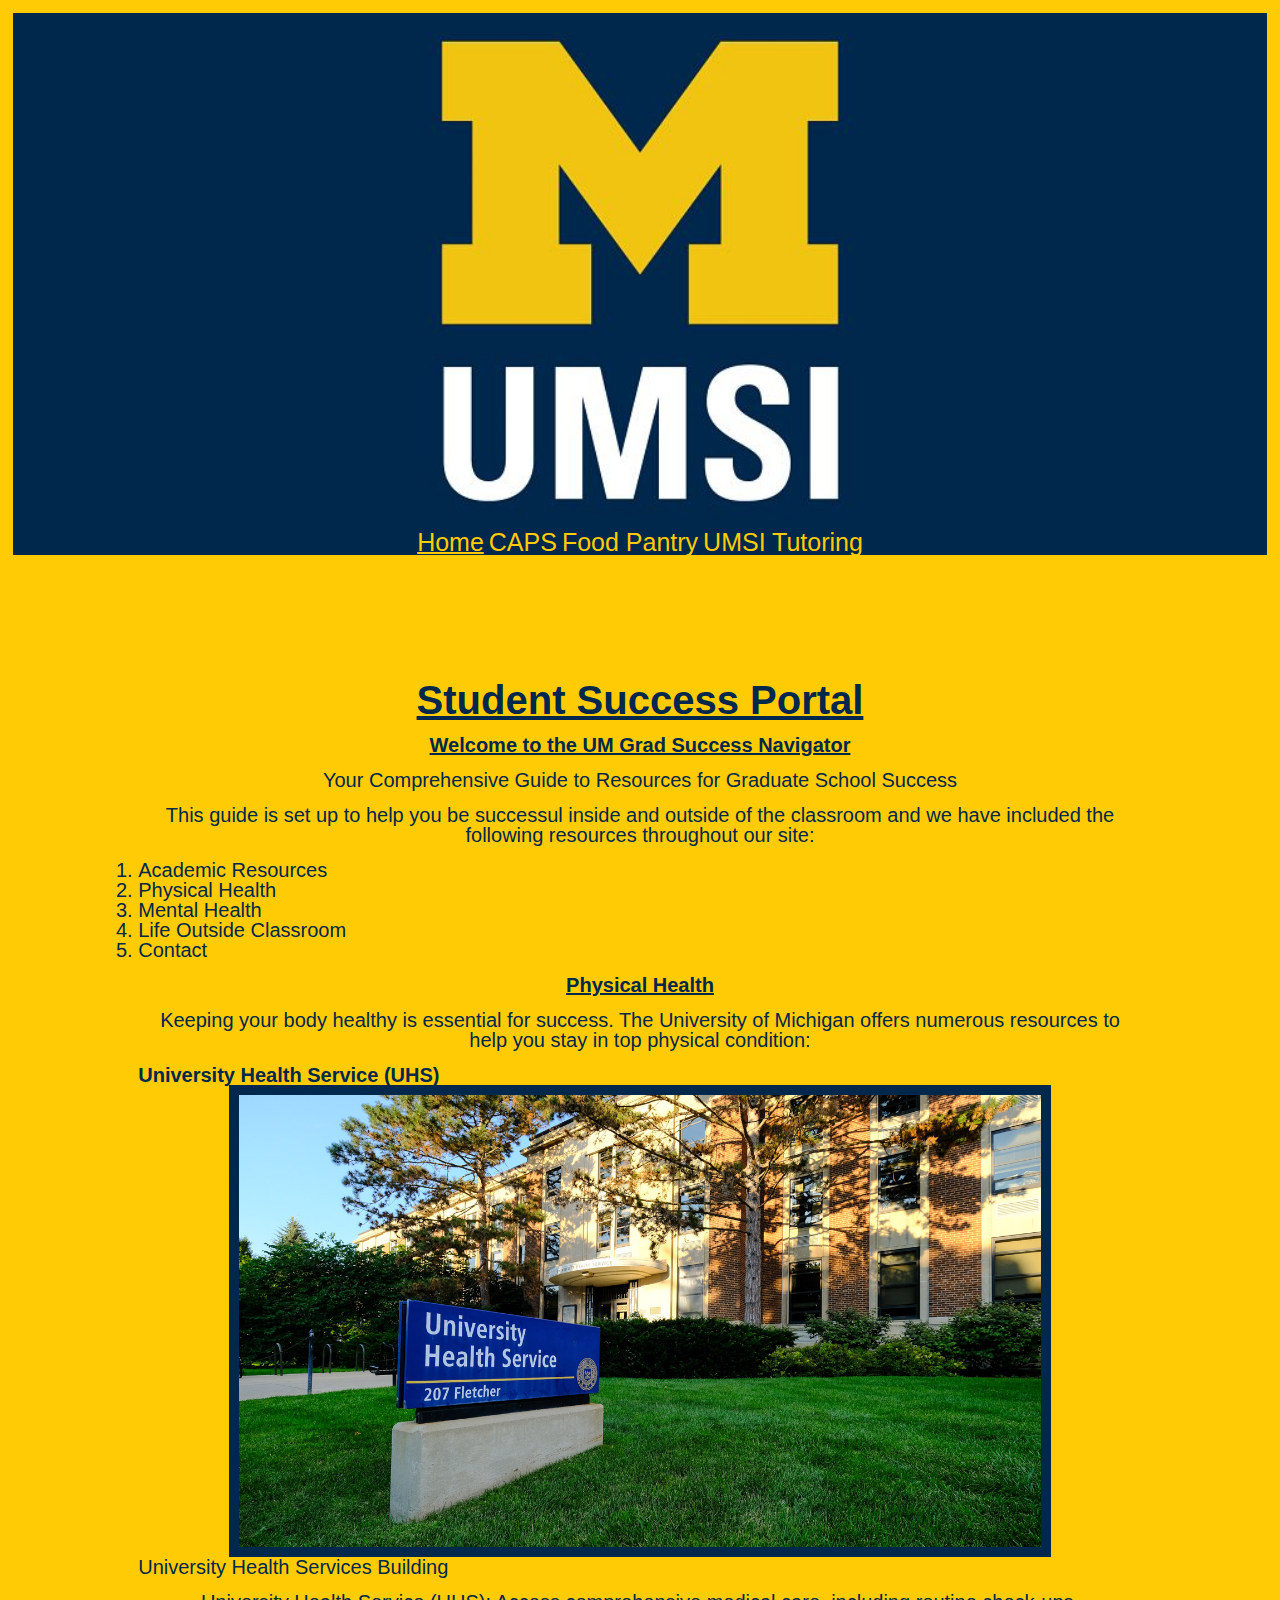
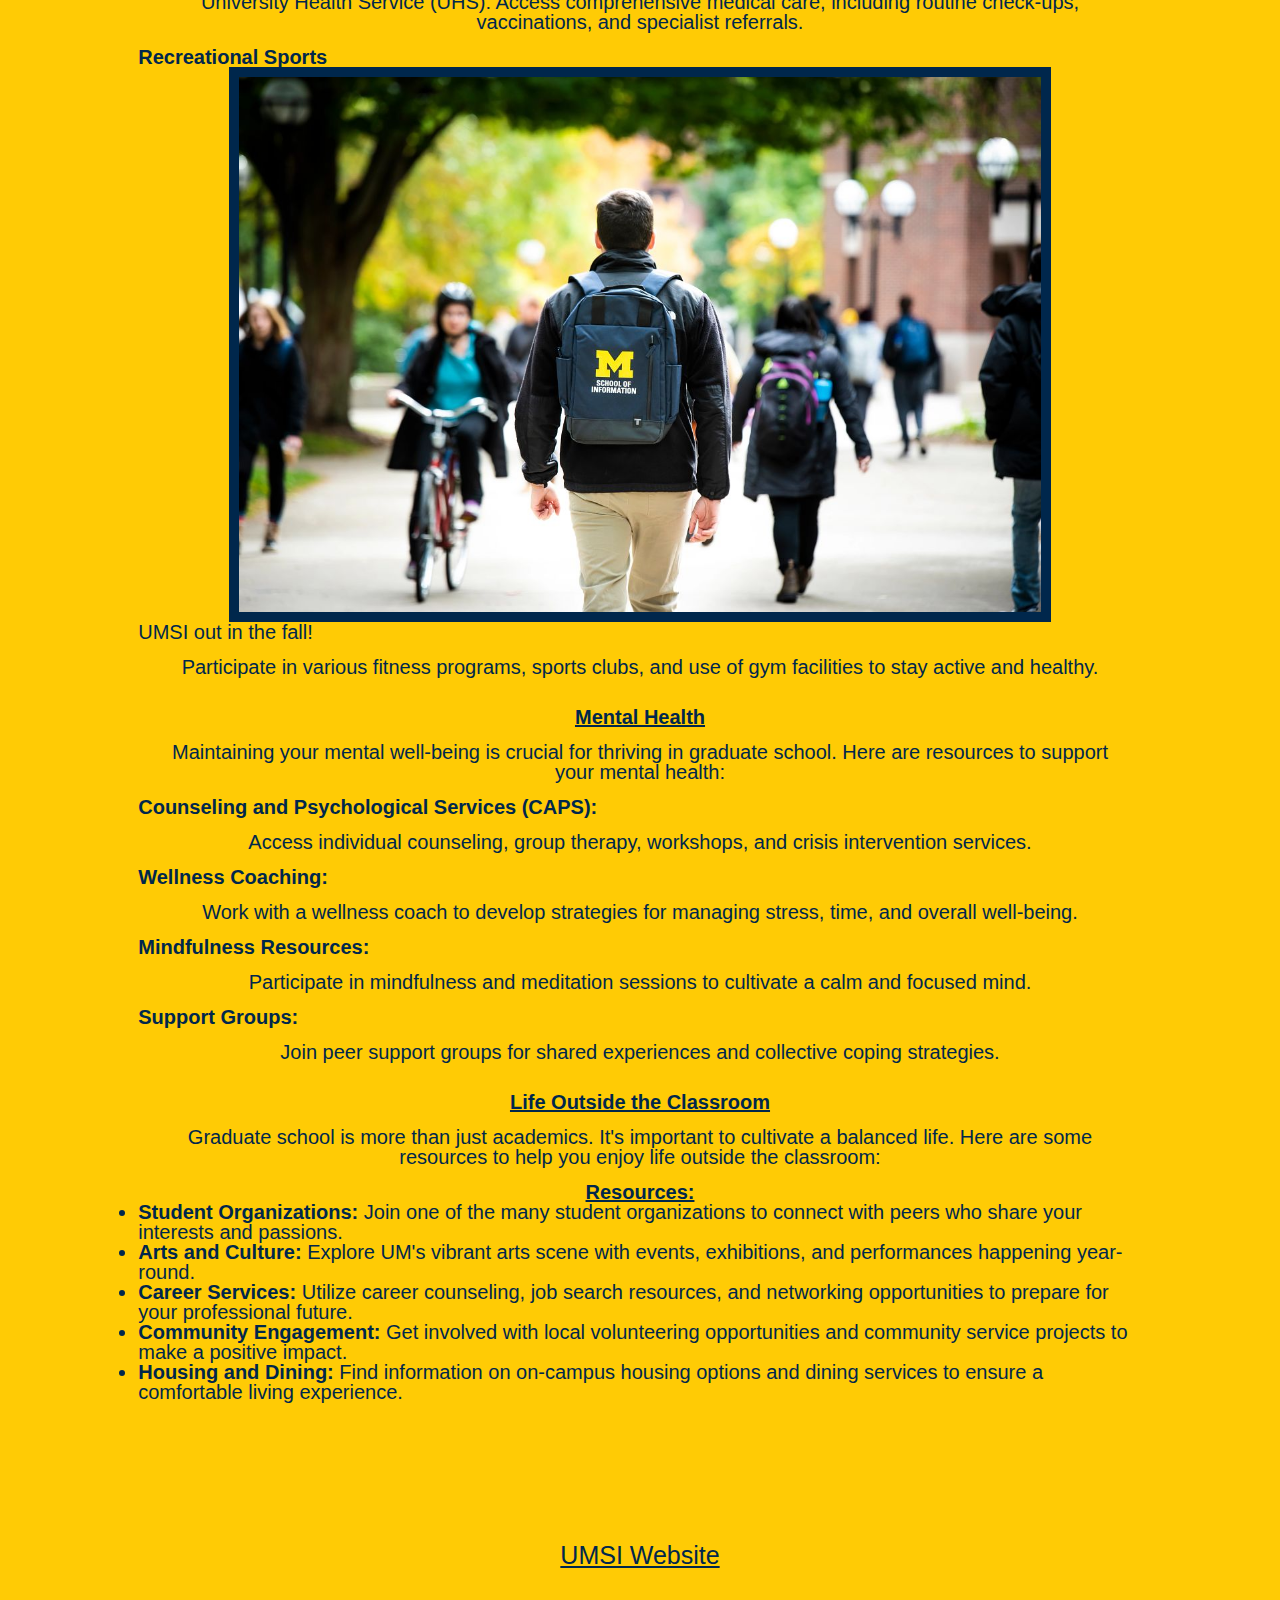
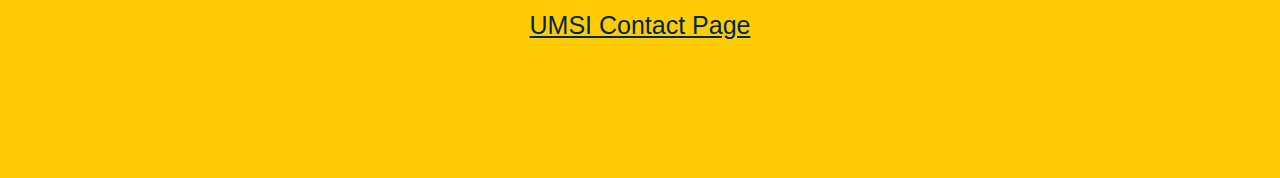
<file: index.html>
<!DOCTYPE html>
<html lang="en">
<head>
    <meta charset="UTF-8">
    <meta name="viewport" content="width=device-width, initial-scale=1.0">
    <link rel="stylesheet" type="text/css" href="css/html5reset.css">
    <link rel="stylesheet" type="text/css" href="css/style.css">
    <title>Student Success Portal</title>
</head>
<body>

    <header>
        <div class = "skip"><a href = "#main">Skip to Main Content</a></div>
        <img src="images/UMSI_signature_vertical_informal_solidblue.jpg" alt="UMSI Logo">
        <nav>
            <ul>
                <li class = "active"><a href = "index.html">Home</a></li>
                <li><a href = "caps.html">CAPS</a></li>
                <li><a href = "food_pantry.html">Food Pantry</a></li>
                <li><a href = "tutoring.html">UMSI Tutoring</a></li>
            </ul>
        </nav>

    </header>
    <main class = "container" id = "main">
        <h1>Student Success Portal</h1>
        <section>
            <h2>Welcome to the UM Grad Success Navigator</h2>
            <p> Your Comprehensive Guide to Resources for Graduate School Success</p>
            <p>This guide is set up to help you be successul inside and outside of the classroom and we have included the following resources throughout our site:</p>
            <ol>
                <li>Academic Resources</li>
                <li>Physical Health</li>
                <li>Mental Health</li>
                <li>Life Outside Classroom</li>
                <li>Contact</li>
            </ol>
        </section>
        <section>
            <h2>Physical Health</h2>
            <p>Keeping your body healthy is essential for success. The University of Michigan offers numerous resources to help you stay in top physical condition:</p>
            <article>
                <h3>University Health Service (UHS)</h3>
                <figure>
                    <img src="images/UHS.jpg" alt="University Health Services building">
                    <figcaption>University Health Services Building</figcaption>
                </figure>
                <p>University Health Service (UHS): Access comprehensive medical care, including routine check-ups, vaccinations, and specialist referrals.</p>
            </article>
            <article>
                <h3>Recreational Sports</h3>
                <figure>
                    <img src="images/UMSI_CampusFall_UMSIBackpack_02.jpg" alt="A student wears a UMSI backpack in fall on the drag.">
                    <figcaption>UMSI out in the fall!</figcaption>
                </figure>
                <p>Participate in various fitness programs, sports clubs, and use of gym facilities to stay active and healthy.</p>
            </article>
        </section>
        
        <section>
            <h2>Mental Health</h2>
            <p>Maintaining your mental well-being is crucial for thriving in graduate school. Here are resources to support your mental health:</p>
            <article>
                <h3>Counseling and Psychological Services (CAPS):</h3>
                <p> Access individual counseling, group therapy, workshops, and crisis intervention services.</p>
            </article>
            <article>
                <h3>Wellness Coaching:</h3>

                <p>Work with a wellness coach to develop strategies for managing stress, time, and overall well-being.</p>
            </article>
            <article>
                <h3>Mindfulness Resources:</h3>

                <p> Participate in mindfulness and meditation sessions to cultivate a calm and focused mind.</p>
            </article>
            <article>
                <h3>Support Groups:</h3>

                <p> Join peer support groups for shared experiences and collective coping strategies.</p>
            </article>
        </section>

        
        <section id="life-outside-classroom">
            <h2>Life Outside the Classroom</h2>
            <p>Graduate school is more than just academics. It's important to cultivate a balanced life. Here are some resources to help you enjoy life outside the classroom:</p>
            <article>
        <h2>Resources:</h2>
            </article>
            <ul>
                <li><strong>Student Organizations:</strong> Join one of the many student organizations to connect with peers who share your interests and passions.</li>
                <li><strong>Arts and Culture:</strong> Explore UM's vibrant arts scene with events, exhibitions, and performances happening year-round.</li>
                <li><strong>Career Services:</strong> Utilize career counseling, job search resources, and networking opportunities to prepare for your professional future.</li>
                <li><strong>Community Engagement:</strong> Get involved with local volunteering opportunities and community service projects to make a positive impact.</li>
                <li><strong>Housing and Dining:</strong> Find information on on-campus housing options and dining services to ensure a comfortable living experience.</li>
            </ul>
        </section>
        <!-- Content taken & modified from UMGPT with the prompt, "write me a webpage of intro content to help University of Michigan Master's students navigate different resources for being successful in grad school - this will include academic resources, physical health resources, mental health resources, support for life outside the classroom"
        UMGPT. (2024). UMGPT (August 29th version) [Large language model]. -->
    </main>
    <footer class = "footer">
        <div class = "container">
            <p><a href = "https://www.si.umich.edu/">UMSI Website</a></p>
            <p><a href = "https://www.si.umich.edu/about-umsi/contact-us">UMSI Contact Page</a></p>
        </div>
    </footer>
</body>
</html>
</file>
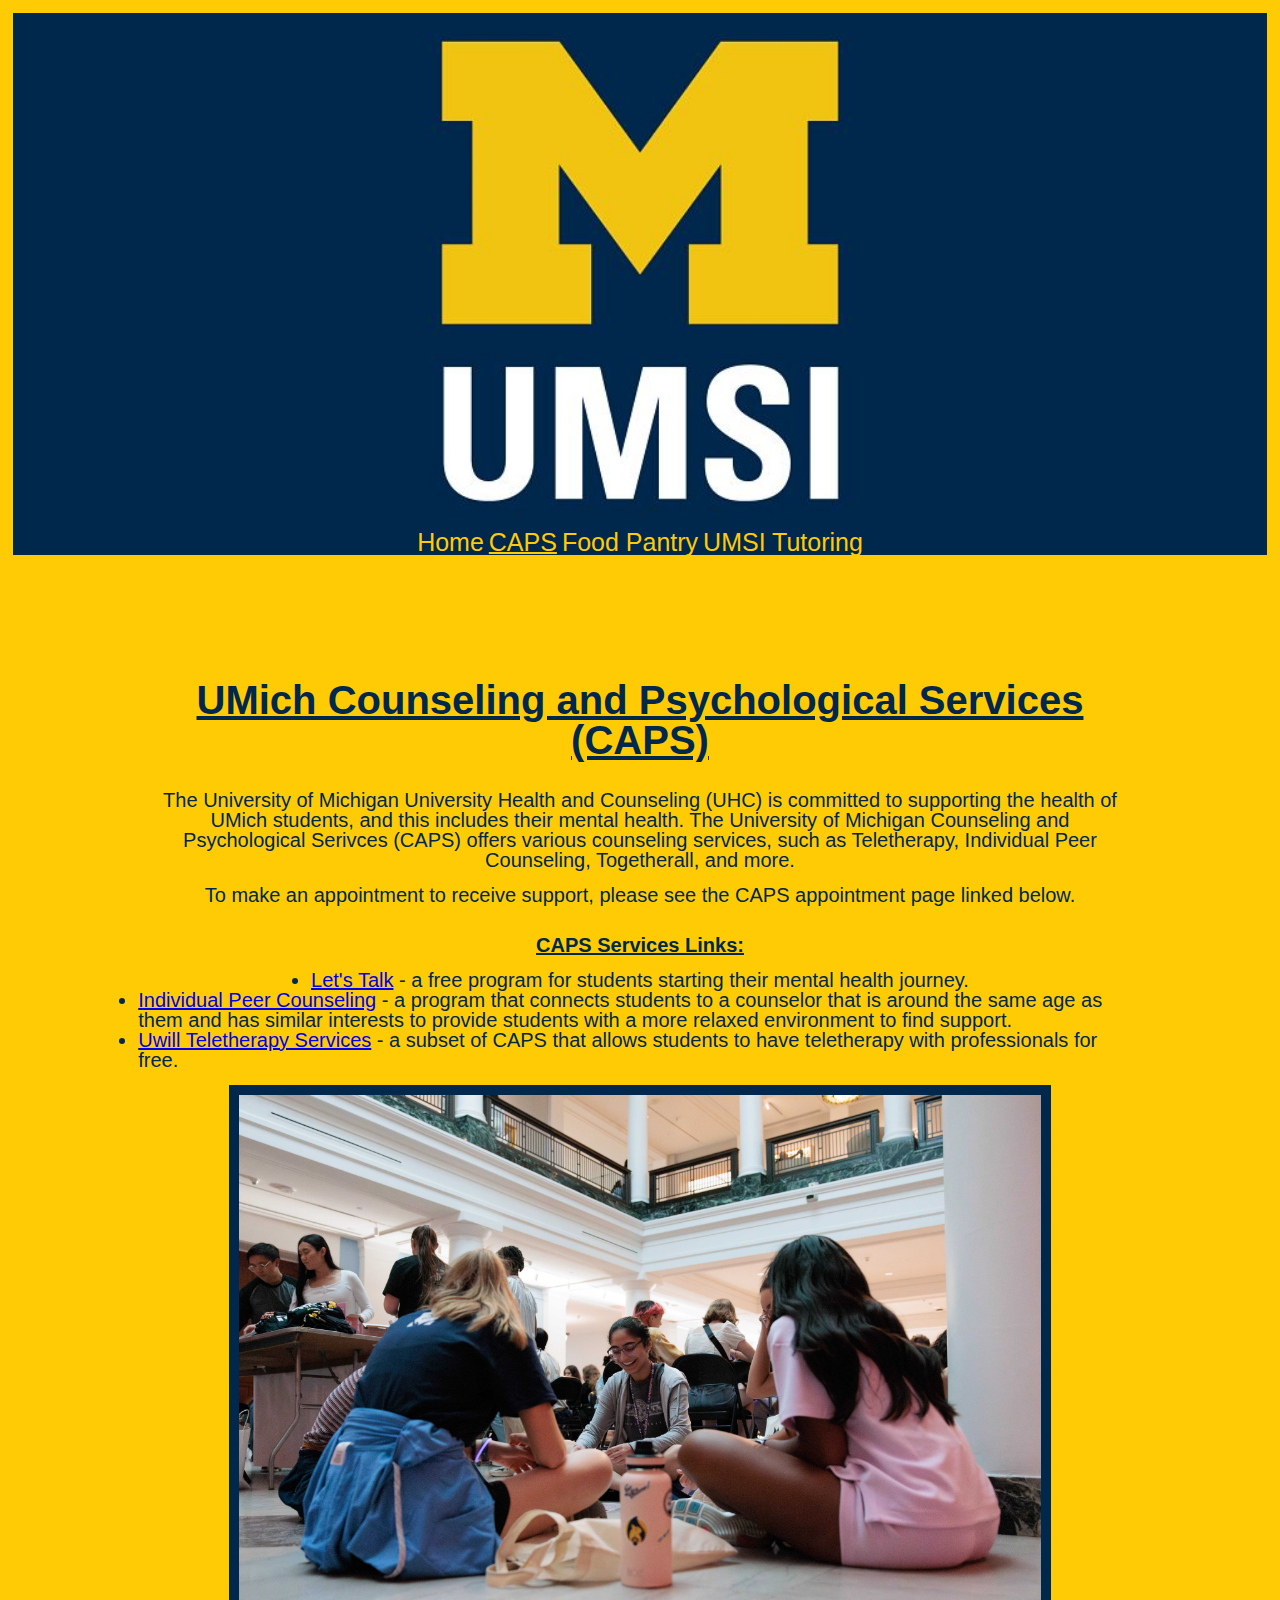
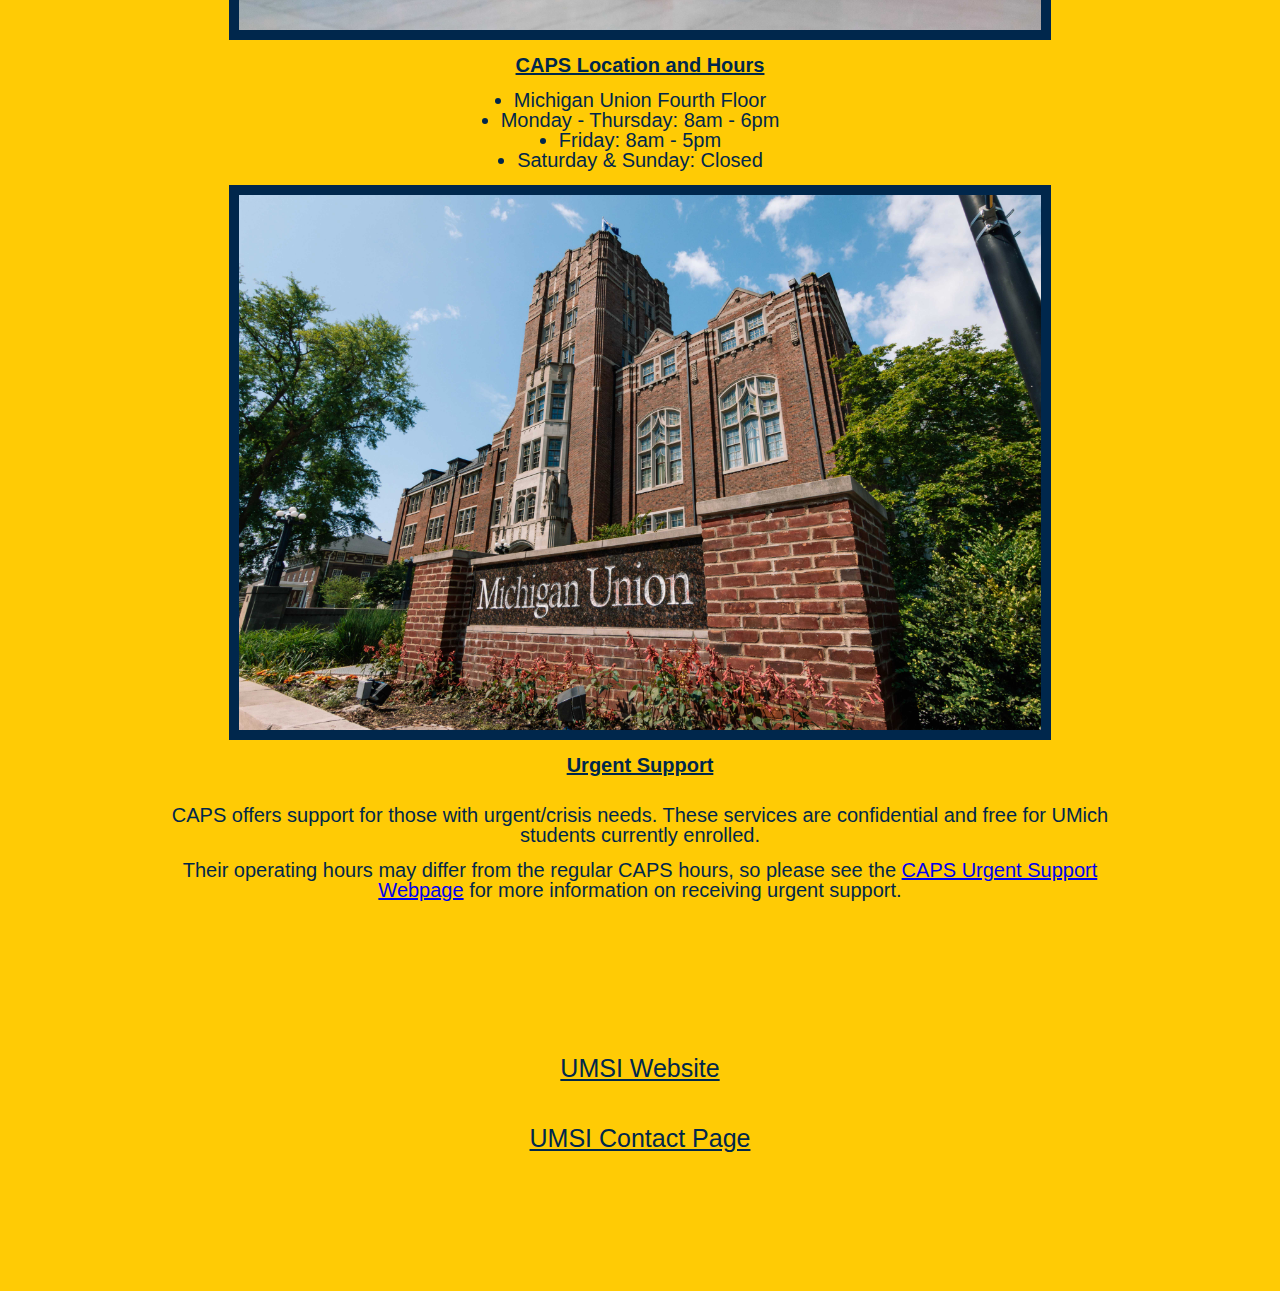
<file: caps.html>
<!DOCTYPE html>
<html lang="en">
<head>
    <meta charset="UTF-8">
    <meta name="viewport" content="width=device-width, initial-scale=1.0">
    <link rel="stylesheet" type="text/css" href="css/html5reset.css">
    <link rel="stylesheet" type="text/css" href="css/style.css">
    <title>CAPS</title>
</head>
<body>

    <header>
        <div class = "skip"><a href = "#main">Skip to Main Content</a></div>
        <img src="images/UMSI_signature_vertical_informal_solidblue.jpg" alt="UMSI Logo">
        <nav>
            <ul>
                <li><a href = "index.html">Home</a></li>
                <li class = "active"><a href = "caps.html">CAPS</a></li>
                <li><a href = "food_pantry.html">Food Pantry</a></li>
                <li><a href = "tutoring.html">UMSI Tutoring</a></li>
            </ul>
        </nav>

    </header>
    <main class = "container" id = "main">

        <h1>UMich Counseling and Psychological Services (CAPS)</h1>

        <div>
            <p>The University of Michigan University Health and Counseling (UHC) is committed to supporting the health of UMich students, and this includes their mental health. The University of Michigan Counseling and Psychological Serivces (CAPS) offers various counseling services, such as Teletherapy, Individual Peer Counseling, Togetherall, and more.</p>
            <p>To make an appointment to receive support, please see the CAPS appointment page linked below.</p>
        </div>

        <h2>CAPS Services Links:</h2>

        <div>
            <ul>
                <li><a href = "https://caps.umich.edu/lets-talk">Let's Talk</a> - a free program for students starting their mental health journey.</li>
                <li><a href = "https://caps.umich.edu/individual-peer-counseling">Individual Peer Counseling</a> - a program that connects students to a counselor that is around the same age as them and has similar interests to provide students with a more relaxed environment to find support.</li>
                <li><a href = "https://caps.umich.edu/article/uwill-teletherapy-services">Uwill Teletherapy Services</a> - a subset of CAPS that allows students to have teletherapy with professionals for free.</li>
            </ul>
        </div>
        <div>
            <img src="images/Artscapade.jpg" width = "500" alt="A group of students sitting on the floor in a circle and talking.">
        </div>

            <h2>CAPS Location and Hours</h2>
    
        <div>
            <ul>
                <li>Michigan Union Fourth Floor</li>
            </ul>
            <ul>
                <li>Monday - Thursday: 8am - 6pm</li>
                <li>Friday: 8am - 5pm</li>
                <li>Saturday & Sunday: Closed</li>
            </ul>
        </div>
        <div>
            <img src="images/Michigan_Union.jpg" width = "500" alt="Picture of the front side of the Michigan Union">
        </div>

        <h2>Urgent Support</h2>
        <div>
            <p>CAPS offers support for those with urgent/crisis needs. These services are confidential and free for UMich students currently enrolled.</p>
            <p>Their operating hours may differ from the regular CAPS hours, so please see the <a href = "https://caps.umich.edu/article/urgent-support">CAPS Urgent Support Webpage</a> for more information on receiving urgent support.</p>
        </div>
    </main>
    <footer class = "footer">
        <div class = "container">
            <p><a href = "https://www.si.umich.edu/">UMSI Website</a></p>
            <p><a href = "https://www.si.umich.edu/about-umsi/contact-us">UMSI Contact Page</a></p>
        </div>
    </footer>
    
</body>

</html>
</file>
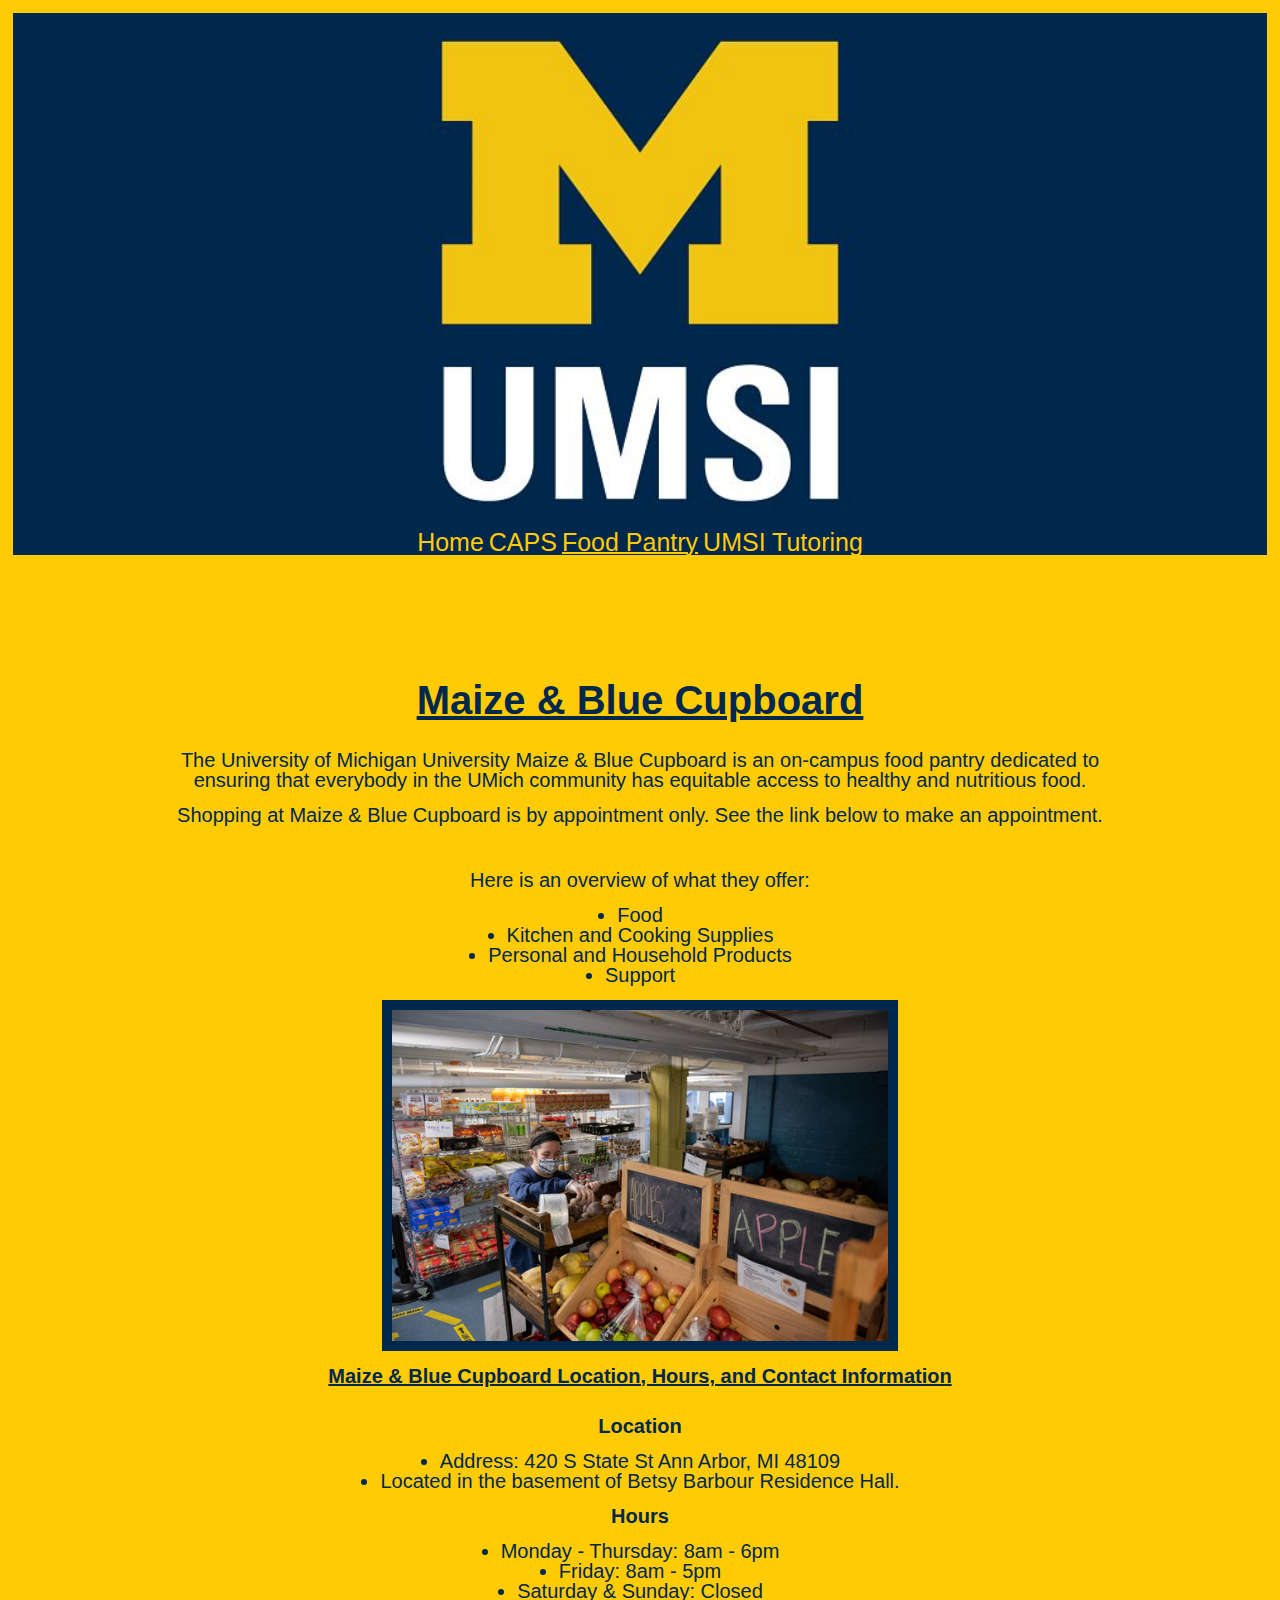
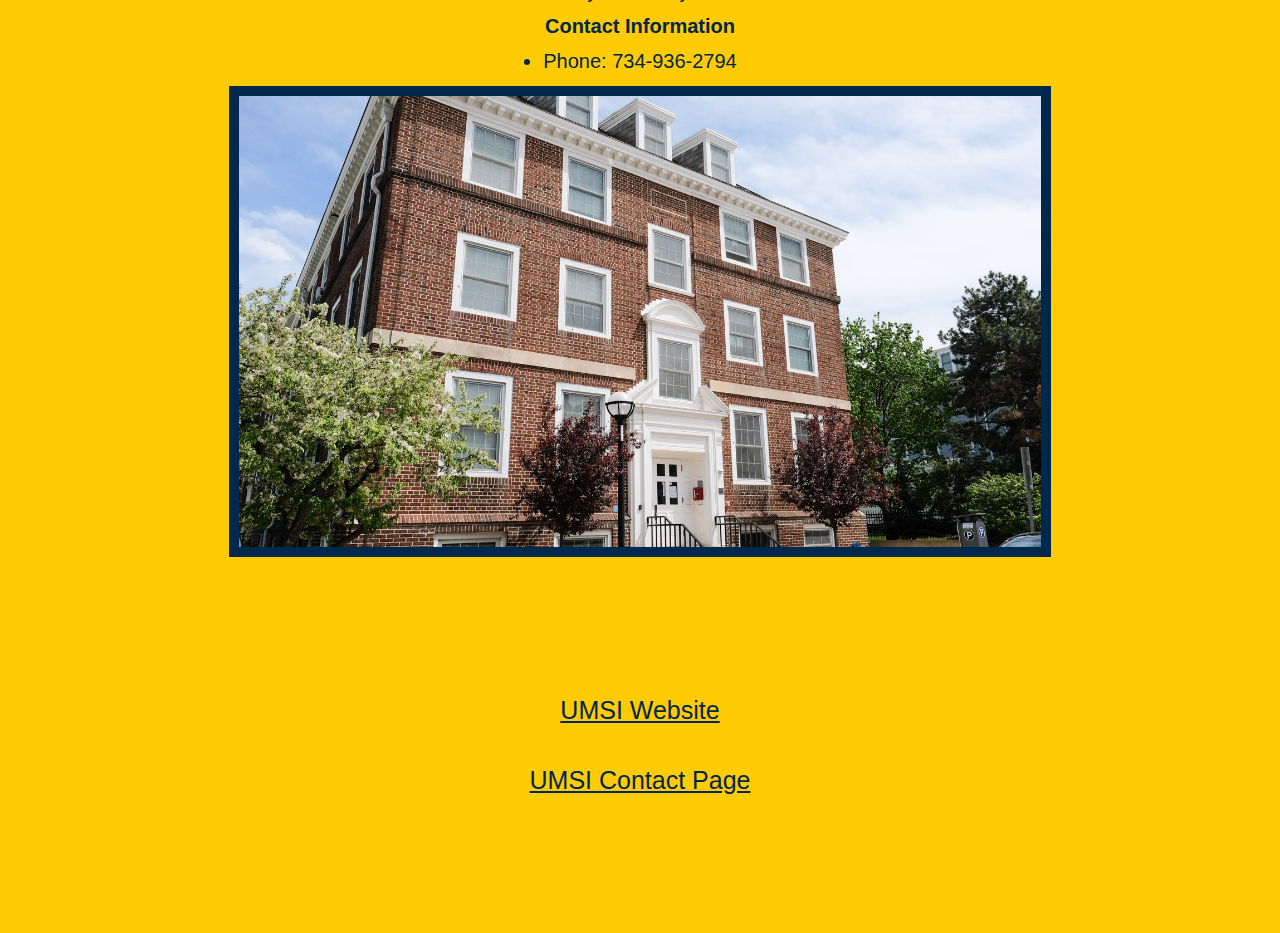
<file: food_pantry.html>
<!DOCTYPE html>
<html lang="en">
<head>
    <meta charset="UTF-8">
    <meta name="viewport" content="width=device-width, initial-scale=1.0">
    <link rel="stylesheet" type="text/css" href="css/html5reset.css">
    <link rel="stylesheet" type="text/css" href="css/style.css">
    <title>Food Pantry</title>
</head>
<body>

    <header>
        <div class = "skip"><a href = "#main">Skip to Main Content</a></div>
        <img src="images/UMSI_signature_vertical_informal_solidblue.jpg" alt="UMSI Logo">
        <nav>
            <ul>
                <li><a href = "index.html">Home</a></li>
                <li><a href = "caps.html">CAPS</a></li>
                <li class = "active"><a href = "food_pantry.html">Food Pantry</a></li>
                <li><a href = "tutoring.html">UMSI Tutoring</a></li>
            </ul>
        </nav>

    </header>
    <main class = "container" id = "main">

        <h1>Maize & Blue Cupboard</h1>

        <div>
            <p>The University of Michigan University Maize & Blue Cupboard is an on-campus food pantry dedicated to ensuring that everybody in the UMich community has equitable access to healthy and nutritious food.</p>
            <p>Shopping at Maize & Blue Cupboard is by appointment only. See the link below to make an appointment.</p>
        </div>
        <div>
            <p>Here is an overview of what they offer:</p>
            <ul>
                <li>Food</li>
                <li>Kitchen and Cooking Supplies</li>
                <li>Personal and Household Products</li>
                <li>Support</li>
            </ul>
        </div>
        <div>
            <img src="images/pantry.jpg" width = "500" alt="A picture of the Maize & Blue Cupboard, where a worker is restocking produce.">
        </div>

        <h2>Maize & Blue Cupboard Location, Hours, and Contact Information</h2>
    
        <div class = "list">
            <p>Location</p>
            <ul>
                <li>Address: 420 S State St Ann Arbor, MI 48109</li>
                <li>Located in the basement of Betsy Barbour Residence Hall.</li>
            </ul>

            <p>Hours</p>
            <ul>
                <li>Monday - Thursday: 8am - 6pm</li>
                <li>Friday: 8am - 5pm</li>
                <li>Saturday & Sunday: Closed</li>
            </ul>

            <p>Contact Information</p>
            <ul>
                <li>Phone: 734-936-2794</li>
            </ul>
        </div>
        <div>
            <img src="images/Betsy_Barbour.jpg" width = "500" alt="A picture of the exterior of Betsy Barbour Residence Hall.">
        </div>
    </main>
    <footer class = "footer">
        <div class = "container">
            <p><a href = "https://www.si.umich.edu/">UMSI Website</a></p>
            <p><a href = "https://www.si.umich.edu/about-umsi/contact-us">UMSI Contact Page</a></p>
        </div>
    </footer>
    
</body>

</html>
</file>
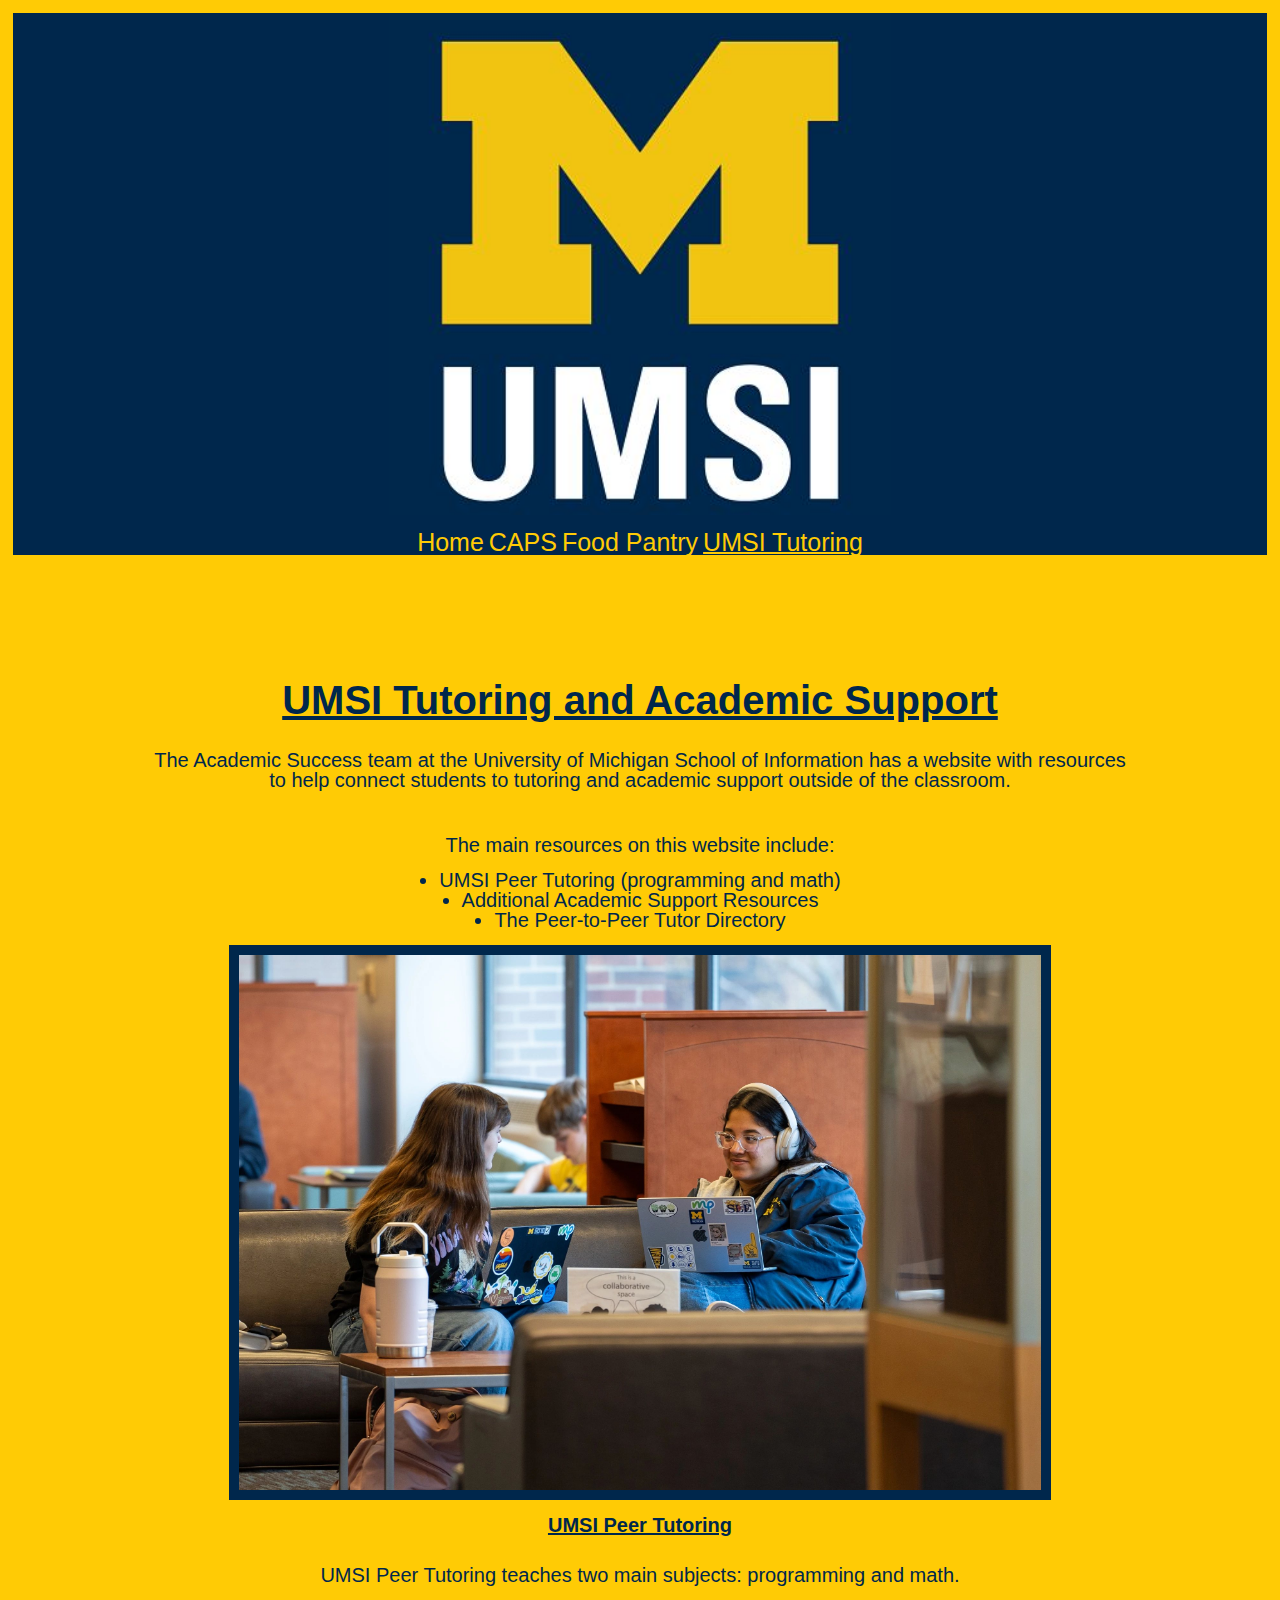
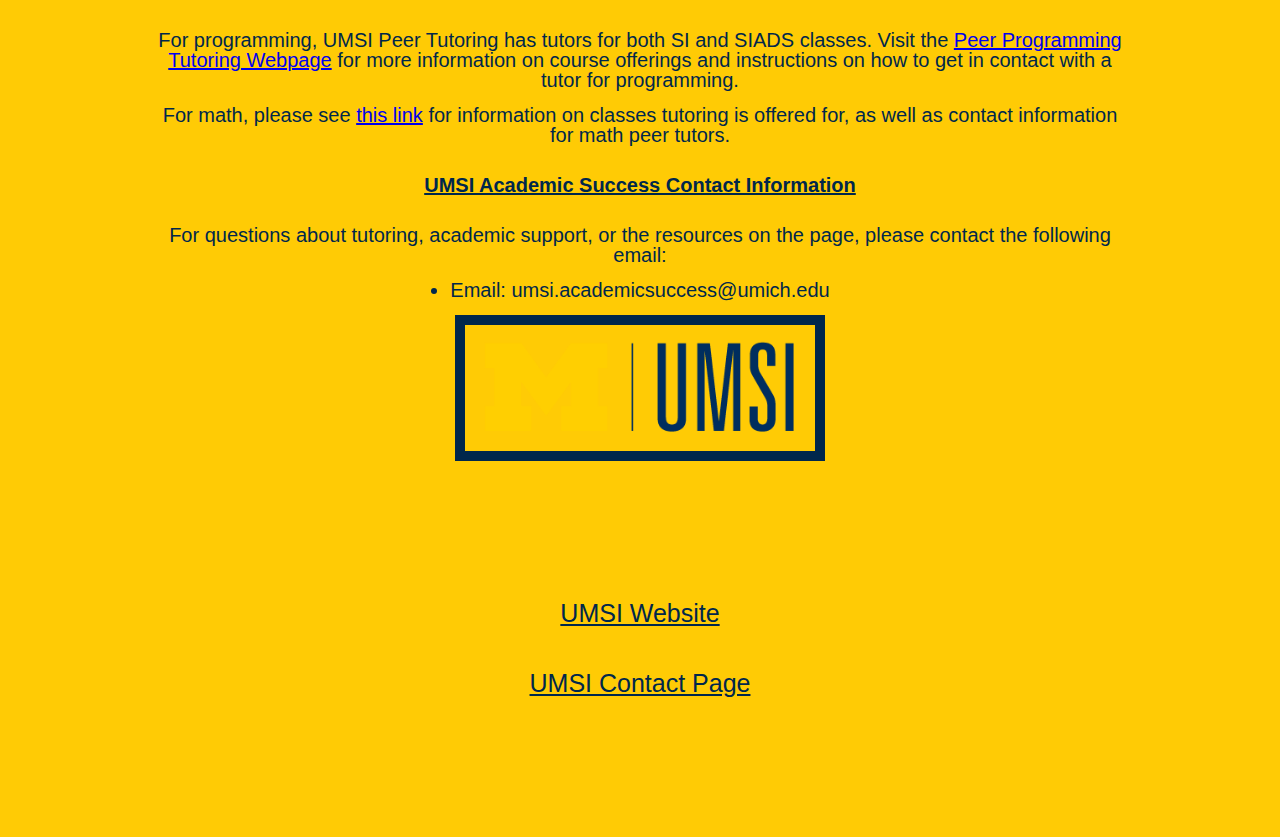
<file: tutoring.html>
<!DOCTYPE html>
<html lang="en">
<head>
    <meta charset="UTF-8">
    <meta name="viewport" content="width=device-width, initial-scale=1.0">
    <link rel="stylesheet" type="text/css" href="css/html5reset.css">
    <link rel="stylesheet" type="text/css" href="css/style.css">
    <title>Tutoring</title>
</head>
<body>

    <header>
        <div class = "skip"><a href = "#main">Skip to Main Content</a></div>
        <img src="images/UMSI_signature_vertical_informal_solidblue.jpg" alt="UMSI Logo">
        <nav>
            <ul>
                <li><a href = "index.html">Home</a></li>
                <li><a href = "caps.html">CAPS</a></li>
                <li><a href = "food_pantry.html">Food Pantry</a></li>
                <li class = "active"><a href = "tutoring.html">UMSI Tutoring</a></li>
            </ul>
        </nav>

    </header>
    <main class = "container" id = "main">

        <h1>UMSI Tutoring and Academic Support</h1>

        <div>
            <p>The Academic Success team at the University of Michigan School of Information has a website with resources to help connect students to tutoring and academic support outside of the classroom.</p>
        </div>
        <div>
            <p>The main resources on this website include:</p>
            <ul>
                <li>UMSI Peer Tutoring (programming and math)</li>
                <li>Additional Academic Support Resources</li>
                <li>The Peer-to-Peer Tutor Directory</li>
            </ul>
        </div>
        <div>
            <img src="images/studying.jpg" width = "500" alt="A picture of two students doing work together on their laptops.">
        </div>

            <h2>UMSI Peer Tutoring</h2>

        <div>
            <p>UMSI Peer Tutoring teaches two main subjects: programming and math.</p>
        </div>
        <div>
            <p>For programming, UMSI Peer Tutoring has tutors for both SI and SIADS classes. Visit the <a href = "https://sites.google.com/umich.edu/umsitutoring/umsi-programming-tutoring?authuser=0">Peer Programming Tutoring Webpage</a> for more information on course offerings and instructions on how to get in contact with a tutor for programming.</p>
            <p>For math, please see <a href = "https://sites.google.com/umich.edu/umsitutoring/umsi-math-tutoring?authuser=0">this link</a> for information on classes tutoring is offered for, as well as contact information for math peer tutors.</p>
        </div>

            <h2>UMSI Academic Success Contact Information</h2>
    
        <div>
            <p>For questions about tutoring, academic support, or the resources on the page, please contact the following email:</p>
            <ul>
                <li>Email: umsi.academicsuccess@umich.edu</li>
            </ul>
        </div>
        <div>
            <img src="images/UMSI_Logo.png" width = "500" alt="The UMSI logo, with a yellow block m and 'UMSI' in all capital letters and blue next to it.">
        </div>
    </main>
    <footer class = "footer">
        <div class = "container">
            <p><a href = "https://www.si.umich.edu/">UMSI Website</a></p>
            <p><a href = "https://www.si.umich.edu/about-umsi/contact-us">UMSI Contact Page</a></p>
        </div>
    </footer>
    
</body>

</html>
</file>
<file: css/style.css>
header {
    background-color: #00274C;
}

nav {
    display: grid;
    justify-content: center;
    background: #00274C;
    height: 150%;
    margin: 15px 15px 15px 15px;
}

nav a {
    font-family: sans-serif;
    color: #FFCB05;
    text-decoration: none;
    font-size: 125%;
}

nav li {
    display: inline;
    text-align: center;
    color: #FFCB05;
    font-family: sans-serif;
}

nav a:hover, nav a:focus {
    text-decoration: underline;
    border: 2px solid #FFFFFF
}

.skip a:focus {
    position: static;
    width: auto;
    height: auto;
    top: 20px;
    border: 2px solid #00274C;
    font-family: sans-serif;
    color: #FFCB05;
    border: 2px solid #FFFFFF;
}

.skip a {
    position: absolute;
    top: -40px;
    color: #FFCB05;
}

*:focus {
    outline: none;
    border: 2px solid #00274C;
}

.footer {
    display: inline;
    font-size: 125%;
    background-color: #00274C;
    color: #FFCB05;
}

.footer a {
    color: #00274C;
}

body {
    background:#FFCB05;
    margin: 1%;
    font-size: 125%;
}

h1 {
    font-family: sans-serif;
    color: #00274C;
    font-size: 2em;
    font-weight: bold;
    text-align: center;
    text-decoration: underline;
}

h2 {
    text-align: center;
    font-weight: bold;
    text-decoration: underline;
}

img {
    display: block;
    max-width: 100%;
}

.container {
    display: grid;
    grid-template-columns: 2fr;
    justify-content: center;
    background: #FFCB05;
    gap: 15px;
    justify-items: center;
    color: #00274C;
    font-family: sans-serif;
    margin: 10% 10% 10% 10%;
}

.container p {
    text-align: center;
    margin: 15px;
}

.container img {
    width: 80%;
    border: 10px solid #00274C;
    display: block;
    margin: auto;
    gap: 20px;
    justify-self: center;
    align-self: center;
}

.container ul {
    justify-items: center;
}

.list p {
    font-weight: bold;
}

header img {
    min-height: 75px;
    width: 40%;
    display: block;
    margin: auto;
}

.active {
    text-decoration: underline;
}
</file>
